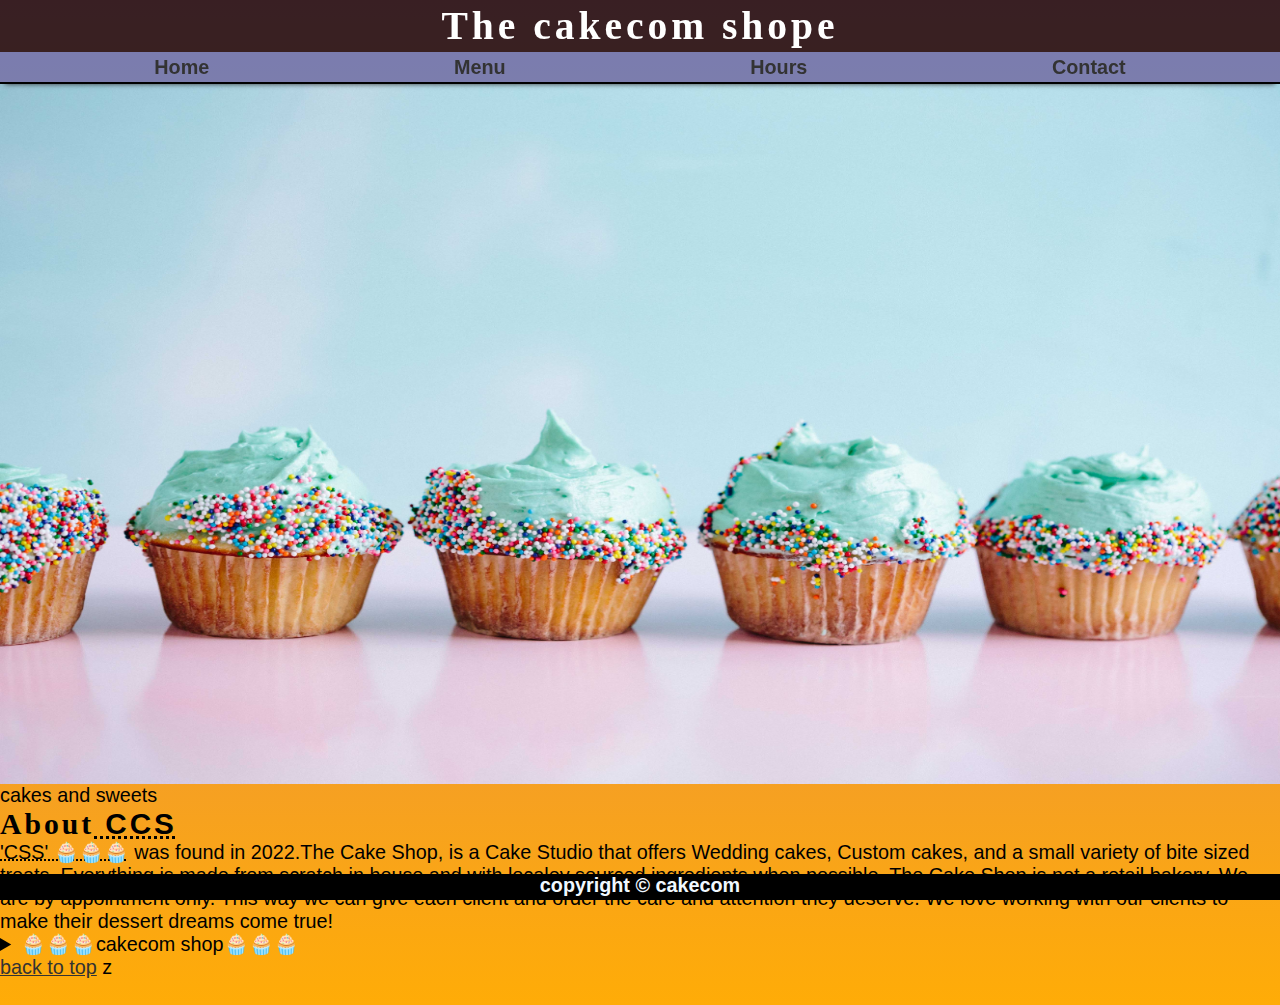
<file: about.html>
<!DOCTYPE html>
<html lang="en">
<head>
    <meta charset="UTF-8">
    <meta name="description" content="cakeshop">
    <meta name="author" content="sanjay">
    <title> cakecom </title>
    <link rel="stylesheet" href="/css/index.css">
    <link rel="icon" href="/image/logo.ico" type="image/x-icon">
</head>
<body>
    <header class="header">
        <h1 class="header__h1">The cakecom shope  </h1>
        <nav class="header__nav">
            <ul class="header__ul">
                <li>
                    <a style="text-decoration:none;" href="/"><span>Home</span></a>
                    </li> 
                <li>
                    <a style="text-decoration:none;" href="/#menu">  Menu </a>
                </li>
             <li>
                <a style="text-decoration:none;" href="hours.html">Hours </a>
                </li>
             <li>
                <a style="text-decoration:none;" href="contact.html">Contact </a>
                </li>
            
            </ul>
        </nav> 

</header>
<section class="hero ">
    <figure>
        <img src="image/download3.jpg" alt="a tray of tasty cakes" title="we loves cakes!!!"width="2000"height="300px">
        <figcaption class="offscreen">
           cakes and sweets
        </figcaption>
     </figure>
</section>
<main>
    <article id="about">
        <h2>About<abbr title="cakecom shop"> CCS </abbr></h2>
        <p>
            <abbr title="Cakecom shop"> 'CSS' 🧁🧁🧁</abbr> was found in <time datetime="2022">2022</time>.The Cake Shop, is a Cake Studio that offers Wedding cakes, Custom cakes, and a small variety of bite sized treats. Everything is made from scratch in house and with localey sourced ingredients when possible.

            The Cake Shop is not a retail bakery. We are by appointment only. This way we can give each client and order the care and attention they deserve. We love working with our clients to make their dessert dreams come true!
        </p>
        <aside>
        <details>
            <summary>
                🧁🧁🧁cakecom shop🧁🧁🧁
            </summary>
            <p> 
                The Cake Shop is not a retail bakery. We are by appointment only. This way we can give each client and order the care and attention they deserve. We love working with our clients to make their dessert dreams come true!
            </p>
        </details>
    </aside>
    </article>
</main>
<a href="#">back to top</a>
 z
    <footer class="footer">
     <p class="copyright"> copyright &copy; cakecom </p>
    </footer>
   
</head>
</html>
</file>
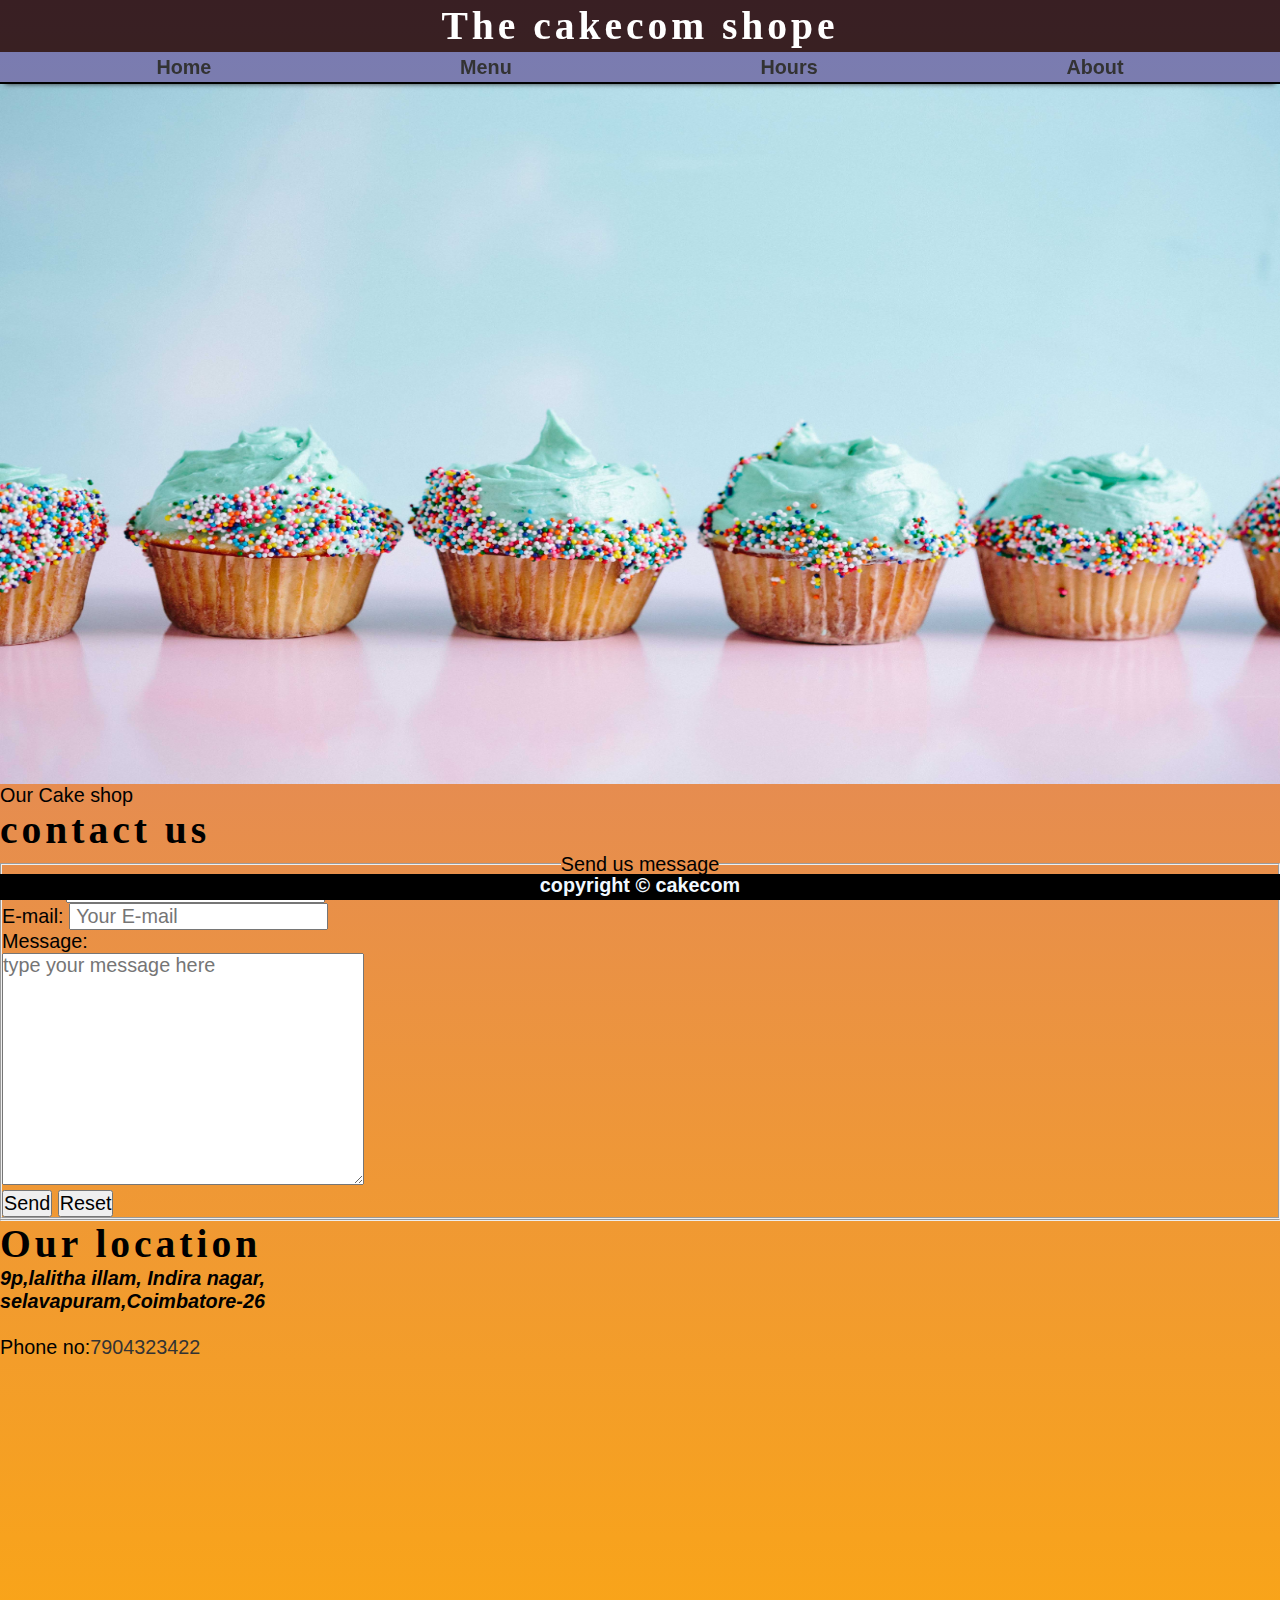
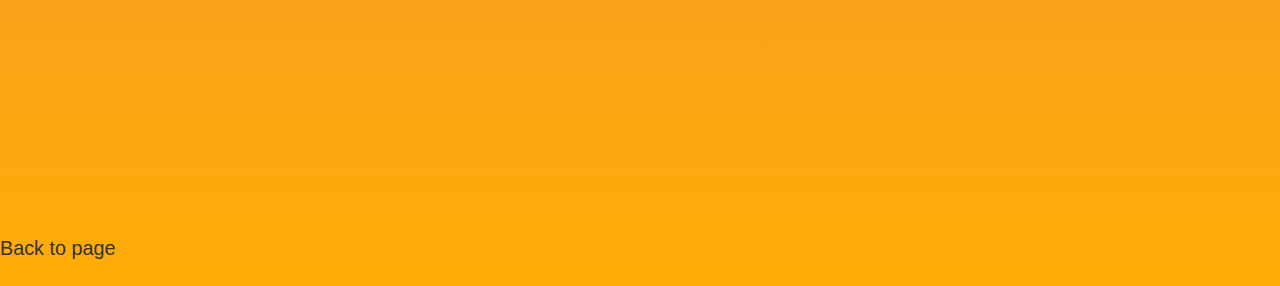
<file: contact.html>
<!DOCTYPE html>
<html lang="en">
<head>
    <meta charset="UTF-8">
    <meta name="description" content="cakeshop">
    <meta name="author" content="sanjay">
    <title> cakecom </title>
    <link rel="icon" href="/image/logo.ico" type="image/x-icon">
    <link rel="stylesheet" href="/css/index.css">
</head>
<body>
    <header class="header">
        <h1 class="header__h1">
           The cakecom shope 
        </h1>
        <nav class="header__nav">
            <ul class="header__ul">
                <li>
                    <a style="text-decoration:none;"href="/">Home</a>
                </li> 
            
            <li>
                <a style="text-decoration:none;" href="/#menu"> Menu</a>
            </li> 
            <li>
                <a style="text-decoration:none;"href="hours.html">Hours  </a>
            </li>
            <li>
                <a style="text-decoration:none;"href="about.html">About</a>
            </li>
            
            </ul>
        </nav>   
</header>
    <section class="hero">
     <figure class="offsreen">
            <img src="image/download3.jpg" alt="a tray of tasty cakes" title="we loves cakes!!!"width="2305"height="153">
            <figcaption>
               Our  Cake shop
            </figcaption>
     </figure>
    </section>
    <main>
        <section>
        <h1>
            contact us
        </h1>
        <form action="https://sanjaypickels.business.site/">
        <fieldset>
            <legend>Send us message  </legend> 
        <p> 
        <label for="name">Name:</label>
        <input type="text"id=name 
         placeholder="Your name">
        </p>
        <p>
            <label for="E-mail">E-mail:</label>
            <input type="text"id=email 
             placeholder=" Your E-mail">
        </p>
        <p>
            <label for="message">Message: </label>
            <br>
            <textarea name="message" id="Message"
             cols="30" rows="10"placeholder="type your message here"></textarea>
             <br>    
        </p>
        <button type="submit">Send</button>
        <button type="reset">Reset</button>
    </fieldset>
    </form>
</section>
<hr>
<section>
    <h1>
        Our location
    </h1>
    <address>
       <strong> 9p,lalitha illam, Indira nagar,<br>
        selavapuram,Coimbatore-26</strong>
          </address><br>
        Phone no:<a style="text-decoration:none;" href="tel:7904323422">7904323422</a>
</section>
<br>
<section>
    <iframe src="https://www.google.com/maps/embed?pb=!1m18!1m12!1m3!1d3916.6542855933167!2d76.93846000000002!3d10.989446000000001!2m3!1f0!2f0!3f0!3m2!1i1024!2i768!4f13.1!3m3!1m2!1s0x0%3A0x5d3f9163babe64a8!2zMTDCsDU5JzIyLjAiTiA3NsKwNTYnMTguNSJF!5e0!3m2!1sen!2sin!4v1669456287448!5m2!1sen!2sin" width="1000" height="450" style="border:0;" allowfullscreen="" loading="lazy" referrerpolicy="no-referrer-when-downgrade" frameborder="0"></iframe>
</section>

    </main>
    <a style="text-decoration:none;" href="#">Back to page</a>
    
   
        <footer class="footer">
         <p class="copyright"> copyright &copy; cakecom </p>
        </footer>
        
</body>
</html>
</file>
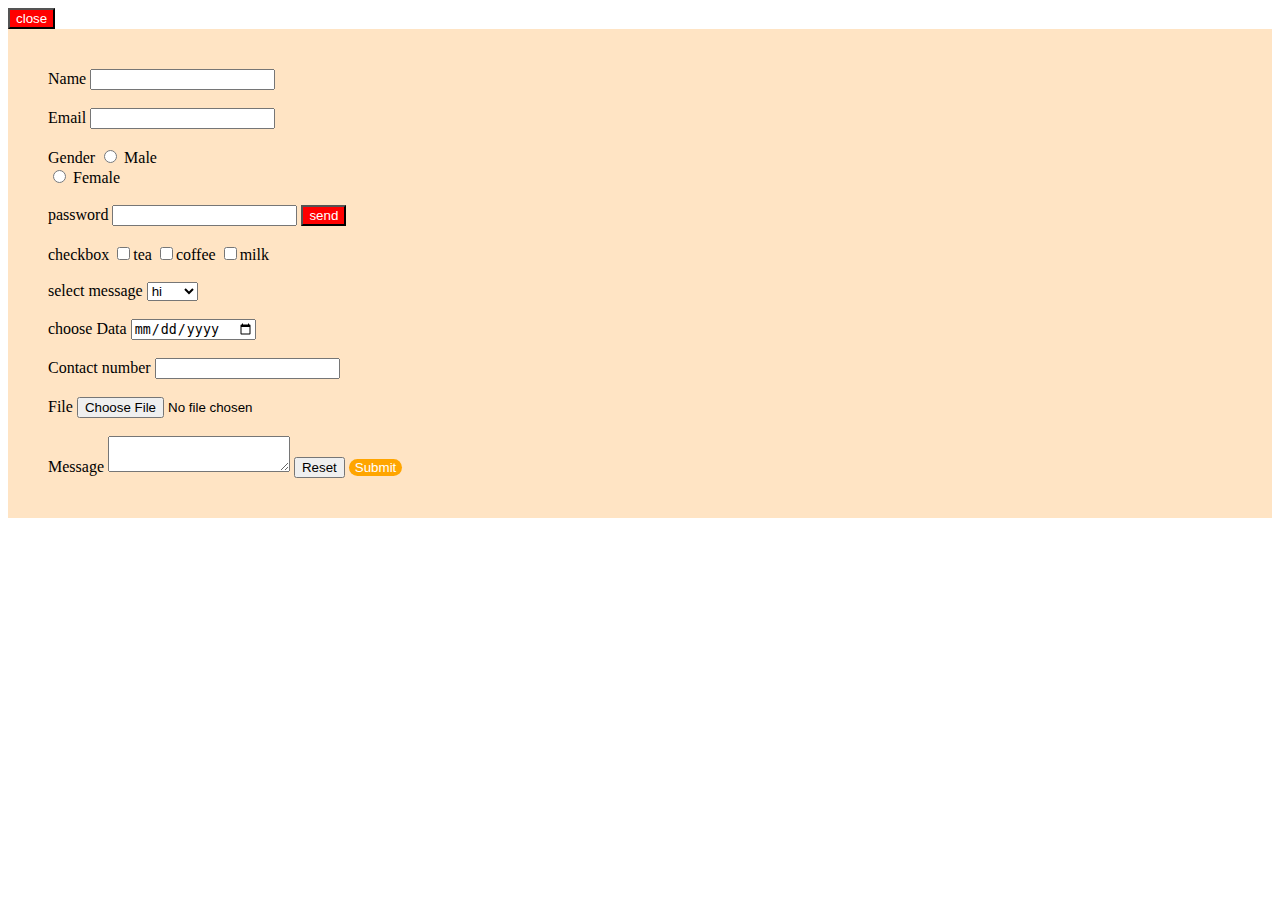
<file: form.html>
<!DOCTYPE html>
<html lang="en">

<head>
    <meta charset="UTF-8">
    <meta name="viewport" content="width=device-width, initial-scale=1.0">
    <title>form</title>
    <style>
        button {
            background-color: red;
            color: #ffffff;
        }

        input.btn {
            background: orange;
            color: #fff;
            border: 0;
            padding: 3px px 13px;
            border-radius: 15px;
        }
    </style>
</head>

<body>
    <button>close</button>
    <!-- form design -->
    <form style="background-color: bisque;padding: 40px;">
        <label>Name</label>
        <input type="text">
        <br>
        <br>
        <label>Email</label>
        <input type="email">
        <br>
        <br>
        <label>Gender</label>
        <input type="radio" name="gender" /> Male
        <br>
        <input type="radio" name="gender" /> Female <br />
        <br>
        <label>password</label>
        <input type="password" name="password" id="password">
        <button>send</button>

        <br>
        <br>
        <label>checkbox</label>
        <input type="checkbox" name="checkbox" id="checkbox">tea
        <input type="checkbox" name="checkbox" id="checkbox">coffee
        <input type="checkbox" name="checkbox" id="checkbox">milk
        <br>
        <br>
        <label for="select">select message</label>
        <select>
            <option>hi</option>
            <option>hello</option>
            <option>hru</option>
            <option>wru</option>
            <option>bye</option>

        </select>
        <br>
        <br>
        <label>choose Data</label>
        <input type="date" name="date" id="date">
        <br>
        <br>
        <label>Contact number</label>
        <input type="number" name="number" id="name">
        <br>
        <br>
        <label>File</label>
        <input type="file" name="file" id="file">

        <br>
        <br>
        <label>Message</label>
        <textarea></textarea>
        <input type="reset">
        <input type="submit" name="" id="" class="btn">


    </form>
</body>

</html>
</file>
<file: css/index.css>
*{
    margin:0 auto ;
    padding: 0;
    font-family: 'Segoe UI', Tahoma, Geneva, Verdana, sans-serif;
    box-sizing: border-box;
    
}

img{
    display: block;
    max-width: 100% ;
    height:700px ;
}

input,button,textarea{
    font: inherit;
}

:root{
    /* Font size*/
    --FF:sans-serif, "utios";
    --FF-HEADING: "Fugaz one",cursive;
    --FS:clamp(1rem, 2.2vh,1.5rem);
    /* colors */
    --BG-color: rgb(212, 118, 132);
    --BG-color-fade: rgb(255, 172, 7);
    --BGIMGAGE: linear-gradient(to bottom, var(--BG-color),var(--BG-color-fade));
     --FONT-COLOR:#000;
     --Border-color:#333;


      /* Borders*/

      --Border:2px solid var(--Border-color);


}

.nowrap{
    white-space: nowrap;
}

body{
    scroll-behavior: smooth;
    font-size: var(--FS);
    font-family: var(--FF);
    background-color: rgba(144, 153, 153, 0.1);;
    background-image: var(--BGIMGAGE,30deg);
    color: var(--FONT-COLOR);
    min-height: 100vh;
    max-width: 1800px;
    margin: 0 auto;
    box-shadow: 0 0 10px var(--Border-color);

}

h1,h2,h3{
    font-family: var(--FF-HEADING);
    letter-spacing: 0.1em;
}

.hero{
    position:relative;
}

.hero__h2{
    margin-bottom:0.25rem;
    margin-top: 0.25rem;
    position: absolute;
    background-color:rgba(144, 153, 153);
    padding: 0.25em 0.5em;
    padding-top: 0.1rem;
    font-weight: bold;
    text-shadow:2px 2px 10px #1f80e0;
    top: -100px;
    left: 20px;
    animation: showwelcome 0.50s
    ease-in-out 1s forwards;

}

@keyframes showwelcome{
    0%{
        top: -20px;
        transform: skew(0deg, -5deg);
        scaley:(0);
    }

    80%{
        top: 30px;
        transform: skew(10deg, -5deg);
        scaley:(1.2);
    }
    100%{
        top: 20px;
        transform: skew(-10deg, -5deg);
        scaley:(1);
    }
}

a:any-link{
    color: #333;
}
a:hover,:focus-visible{
    color: palegreen;

}
a:active{
    color: #db882a;
}
    
    
.header{
    position:sticky;
    top: 0;
    z-index: 1;

}

.header__h1 {
    text-align:center;
    background-color: hsla(0, 0%, 0%, 0.732) ;
    color: #fff;
    padding-left: 0;
    padding-right: 0;
    padding-top: 0.2rem;
    padding-bottom: 0.2rem;
}

.header__nav{
    background-color: hsla(210, 76%, 50%, 0.5);
    border-bottom:2px solid #000;
    font-weight: bolder;
    box-shadow: 0 5px 5px -5px var(--Border-color);
}

.header__ul{
    font-family: sans-serif;
    padding-right:2rem;
    padding-left:2rem;
    padding-top: 0.2rem;
    padding-bottom: 0.2rem;
    list-style-type: none;
    display: flex;
}
.footer{
    position: sticky;
    bottom: 0;
    background-color: #000;
    color: aliceblue;
    text-align: center;
    padding:0 0.5rem 0.2rem 0.5rem;
    font-weight: bolder;
}
</file>
